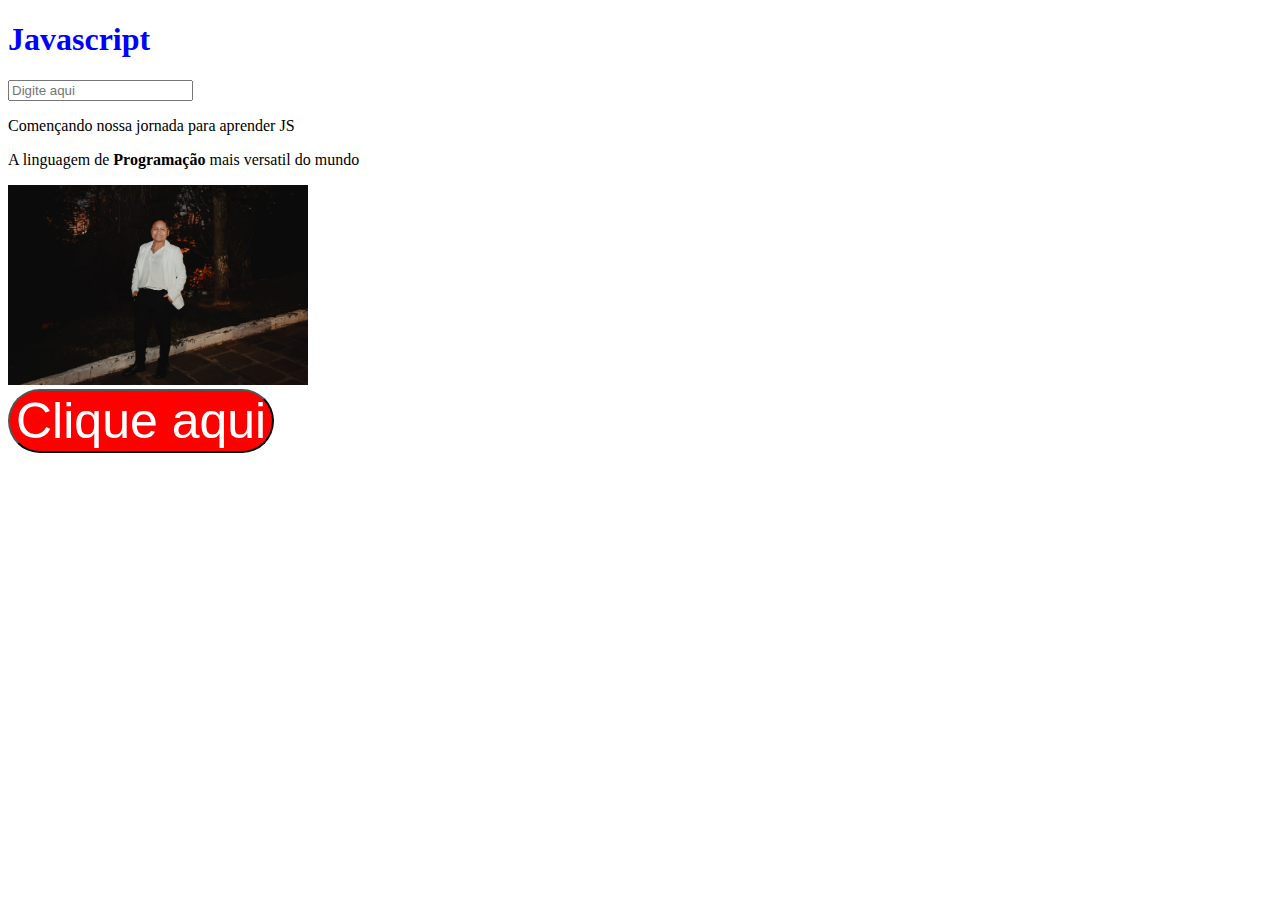
<file: index.html>
<!DOCTYPE html>
<html lang="en">
<head>
    <meta charset="UTF-8">
    <meta name="viewport" content="width=device-width, initial-scale=1.0">

   

    <title>JS - DevClub</title>
</head>

<body>
    <h1> Javascript </h1>
    <input onkeypress="digiteiNoInput()" id="input"  placeholder="Digite aqui" name="nome-completo">

    <p class="paragraph-js1"> Començando nossa jornada para aprender JS</p>
    <p class="paragraph-js"> A linguagem de <b>Programação</b> mais versatil do mundo</p>

    <img src="./val-logo.jpg" alt="minha foto">
<br>
    <button onclick="cliqueNoBotao()" class="main-button"> Clique aqui</button>

    <p class="visiblity"></p>

    
</body>


<style>
        h1{
            color: blue;
        }

        button{
            background: #9de600;
        }
        
        p{
            visibility: visible;/* por padrão ela vem visible */ /* hidden esconder o elemento */
        }

        img{
            width: 300px;
        }

</style>

<script src="scripts.js"></script>
</html>
</file>
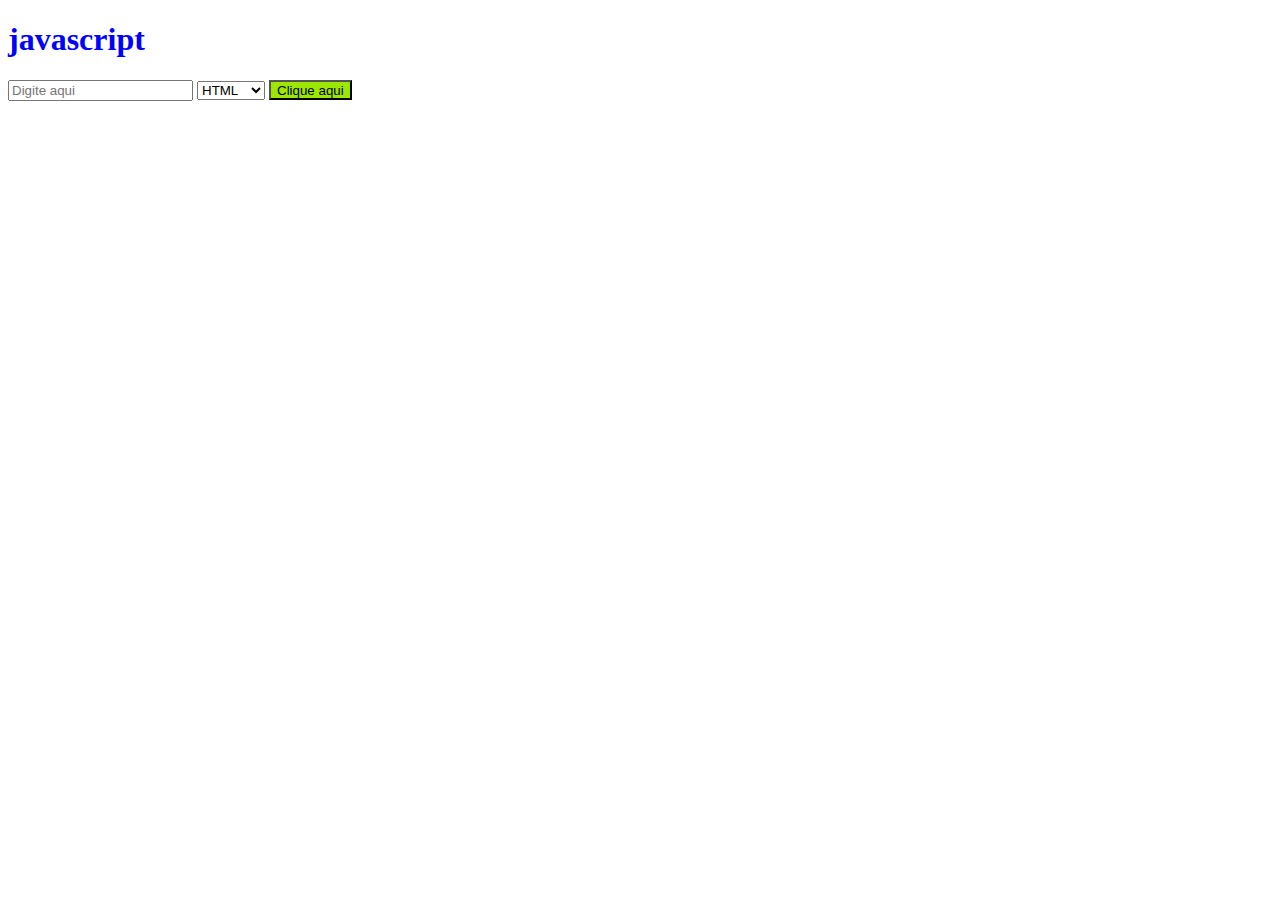
<file: event/index-event.html>
<!DOCTYPE html>
<html lang="pt-br">

<head>
    <meta charset="UTF-8">
    <meta name="viewport" content="width=device-width, initial-scale=1.0">
    <title>Eventos-js</title>
</head>

<body>

    <h1> javascript </h1>

    <input id="meu-input" placeholder="Digite aqui">

    <select>
        <option>HTML</option>
        <option>CSS</option>
        <option>REACT</option>
        <option>NODE</option>
    </select>



    <button class="meu-button">Clique aqui</button>

</body>

<style>
    h1 {
        color: blue;
    }

    button {
        background: #9de600;
        height: 20px
    }

    /* p {
        visibility: visible;
        /* por padrão ela vem visible */
        /* hidden esconder o elemento
    } */

</style>


<script>
    /* EVENTOS de addEventListener */

    const input = document.querySelector("#meu-input")

    const select = document.querySelector("select")

    const button = document.querySelector(".meu-button")

    select.addEventListener("change", function () {
         console.log("troquei de valor")
    })
    /* function () essa é uma function anonima que não tem nome*/

    /*outra forma de fazer um evento*/

   function troquiValor(abacate){
        console.log(abacate)
        /*assim posso pegar varias informações do js, 
        ele fornece muitas, por padrão colocar (event) */
    }

    /*select.addEventListener("change", troquiValor)*/

    input.addEventListener("keypress", troquiValor)

    //button.addEventListener("click", troquiValor)

    button.addEventListener("click", function (event) {
         console.log(event)
     })

    


</script>

</html>
</file>
